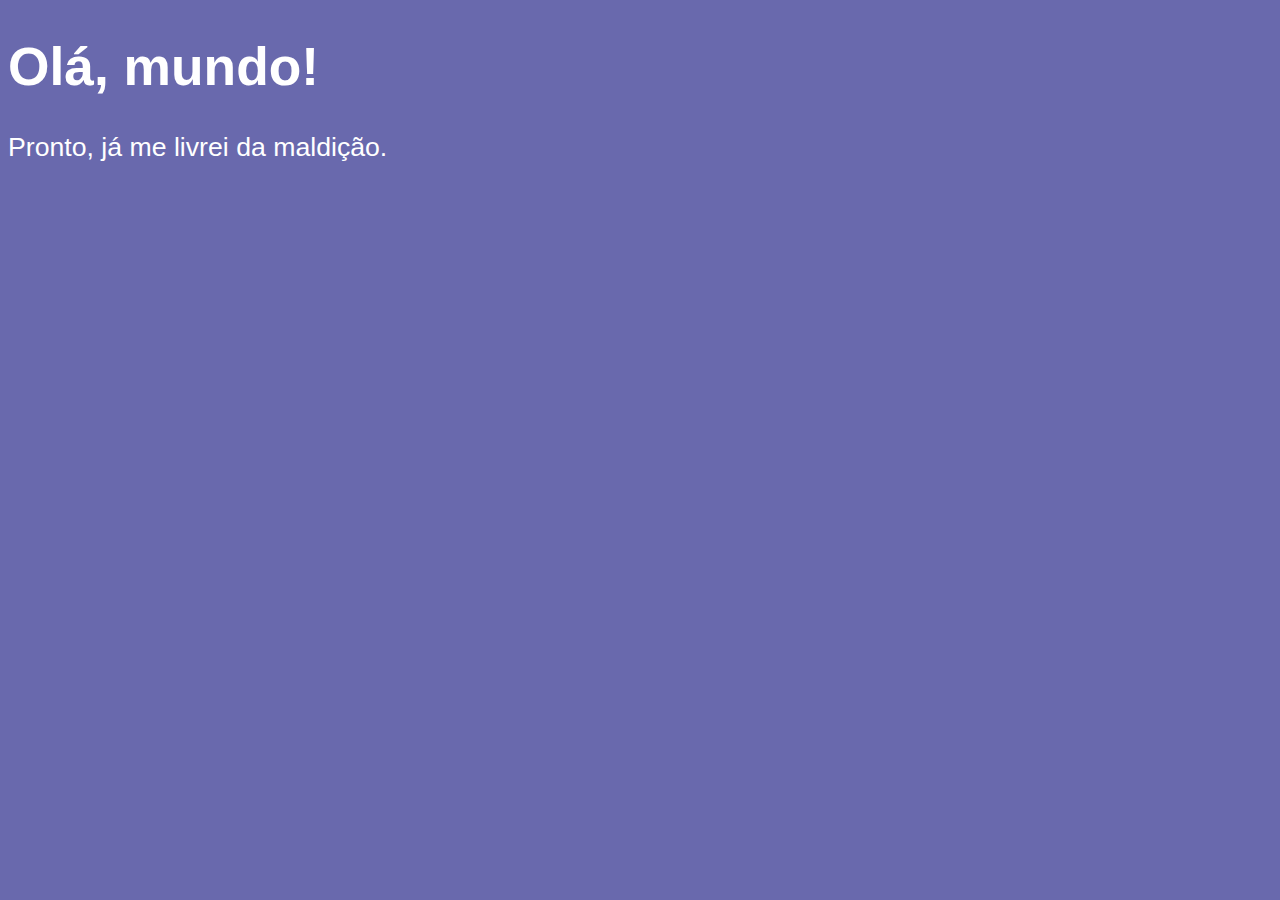
<file: Aula 4/index.html>
<!DOCTYPE html>
<html lang="pt-br">
  <head>
    <meta charset="UTF-8" />
    <meta http-equiv="X-UA-Compatible" content="IE=edge" />
    <meta name="viewport" content="width=device-width, initial-scale=1.0" />
    <title>Meu primeiro Script</title>

    <style>
      body {
        background-color: rgb(105, 105, 173);
        color: white;
        font: normal 20pt Arial;
      }
    </style>
  </head>
  <body>
    <h1>Olá, mundo!</h1>
    <p>Pronto, já me livrei da maldição.</p>

    <script>
      alert("Minha primeira mensagem !");
      confirm("Está gostando de JS?");
      prompt("Qual é seu nome ?");  
    </script>
  </body>
</html>
</file>
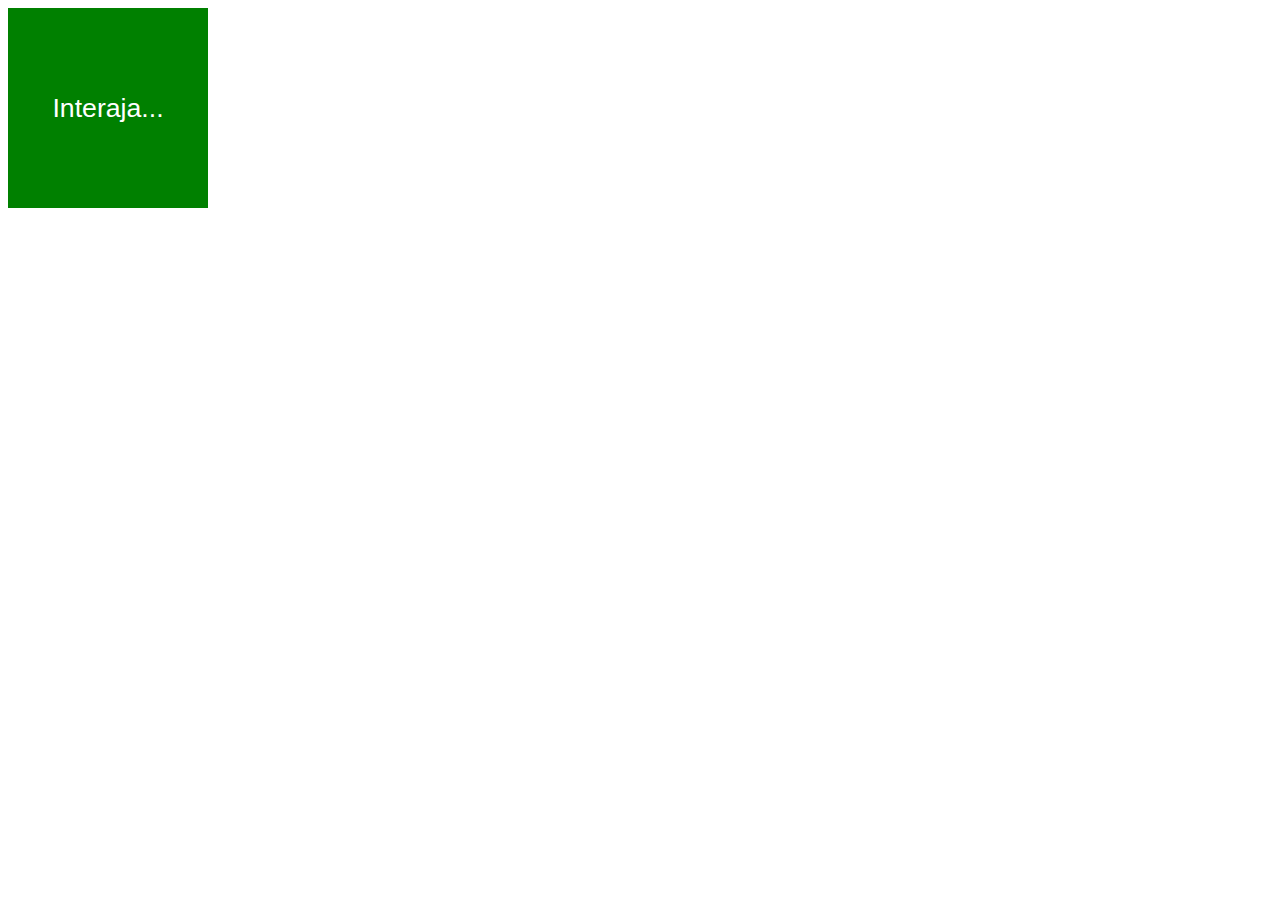
<file: Aula 10/ex006.html>
<!DOCTYPE html>
<html lang="pt-br">
	<head>
		<meta charset="UTF-8" />
		<meta http-equiv="X-UA-Compatible" content="IE=edge" />
		<meta name="viewport" content="width=device-width, initial-scale=1.0" />
		<title>Eventos Dom</title>
		<style>
			div#area {
				font: normal 20pt Arial;
				background-color: green;
				color: white;
				width: 200px;
				height: 200px;
				line-height: 200px;
				text-align: center;
			}
		</style>
	</head>
	<body>
		<div id="area">Interaja...</div>
		<script>
			var a = document.getElementById('area');
			a.addEventListener('click', clicar);
			a.addEventListener('mouseenter', entrar);
			a.addEventListener('mouseout', sair);

			function clicar() {
				a.innerText = 'clicou';
				a.style.backgroundColor = 'red';
			}

			function entrar() {
				a.innerText = 'entrou';
				a.style.backgroundColor = 'green';
			}

			function sair() {
				a.innerText = 'saiu';
				a.style.backgroundColor = 'green';
			}
		</script>
	</body>
</html>
</file>
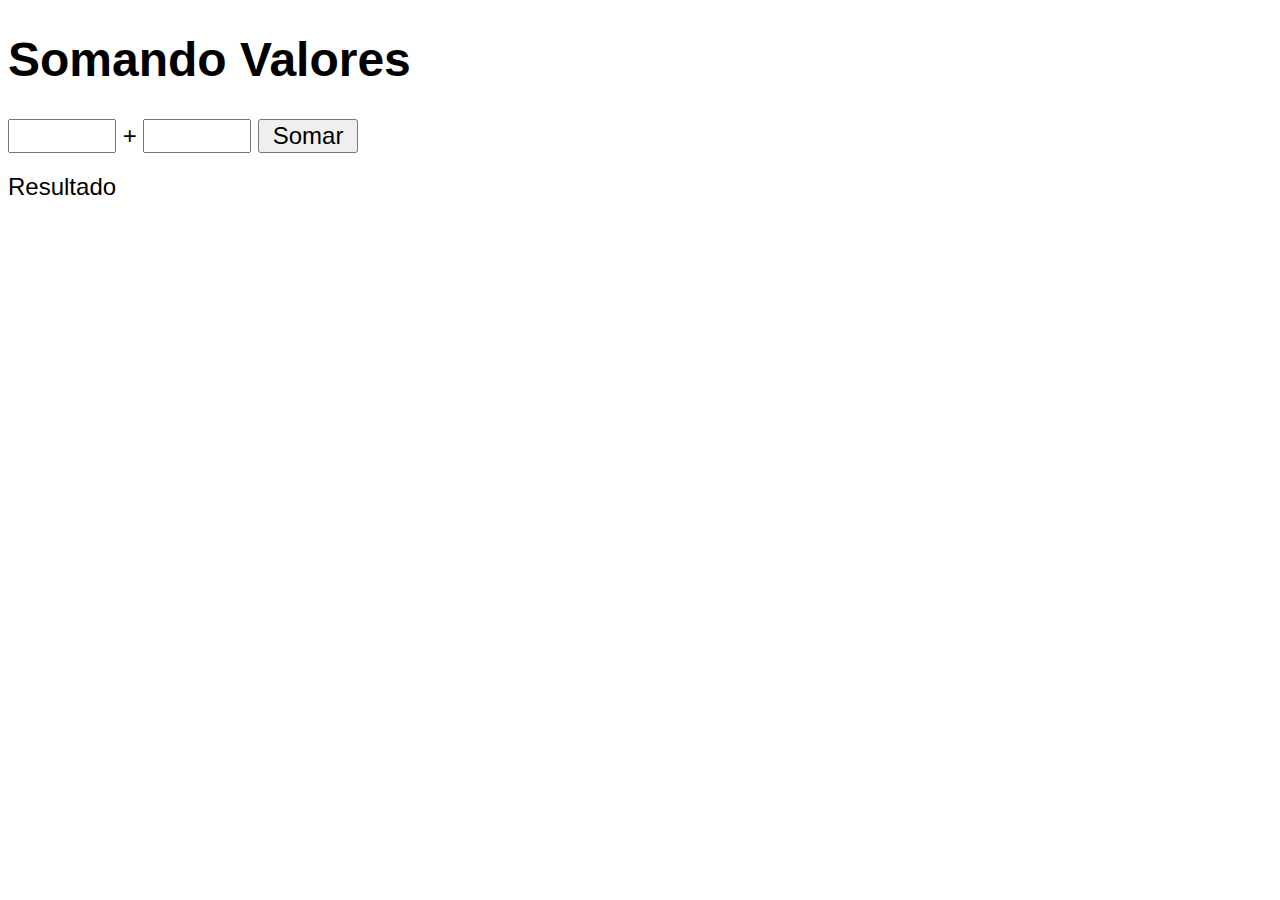
<file: Aula 10/ex007.html>
<!DOCTYPE html>
<html lang="pt-br">
	<head>
		<meta charset="UTF-8" />
		<meta http-equiv="X-UA-Compatible" content="IE=edge" />
		<meta name="viewport" content="width=device-width, initial-scale=1.0" />
		<title>Somando Números</title>
	</head>
	<style>
		body {
			font: normal 18pt Arial;
		}
		input {
			font: normal 18pt Arial;
			width: 100px;
			text-align: center;
		}
		div#res {
			margin-top: 20px;
		}
	</style>
	<body>
		<h1>Somando Valores</h1>
		<input type="number" name="txtn1" id="txtn1" /> +
		<input type="number" name="txtn2" id="txtn2" />
		<input type="button" value="Somar" onclick="somar()" />
		<div id="res">Resultado</div>

		<script>
			function somar() {
				var tn1 = Number(document.getElementById('txtn1').value);
				var tn2 = Number(document.querySelector('input#txtn2').value);

				var res = document.getElementById('res');

				var s = tn1 + tn2;

				res.innerHTML = `O resultado da soma entre ${tn1} e ${tn2} é igual a <strong>${s}</strong>`;
			}
		</script>
	</body>
</html>
</file>
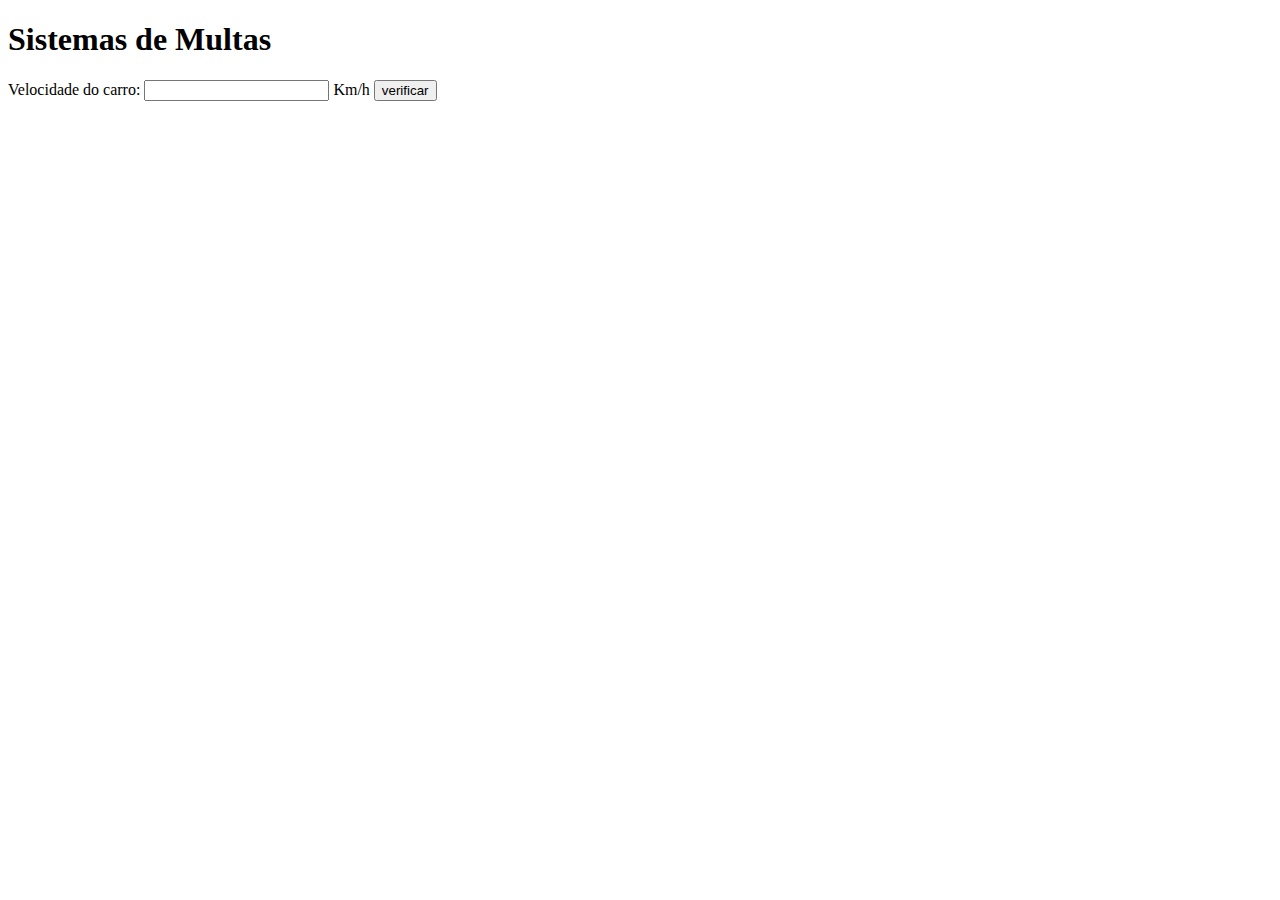
<file: Aula 11/ex010..html>
<!DOCTYPE html>
<html lang="pt-br">
	<head>
		<meta charset="UTF-8" />
		<meta http-equiv="X-UA-Compatible" content="IE=edge" />
		<meta name="viewport" content="width=device-width, initial-scale=1.0" />
		<title>Detran</title>
	</head>
	<body>
		<h1>Sistemas de Multas</h1>
		<div id="infoarea">
			Velocidade do carro:
			<input type="number" name="txtvel" id="txtvel" /> Km/h
			<input type="button" value="verificar" onclick="calcular()" />
		</div>
		<div id="res"></div>
		<script>
			function calcular() {
				var vel = Number(document.querySelector('input#txtvel').value);
				res = document.querySelector('div#res');

				res.innerHTML = `<p>Sua velocidade é de <strong>${vel}Km/h</strong></p>`;
				if (vel > 60) {
					res.innerHTML += `<p>Você está <strong>MULTADO</strong> por excesso de velocidade </p>`;
				}
				res.innerHTML += `<p>Dirija sempre com cinto de segurança!</p>`;
			}
		</script>
	</body>
</html>
</file>
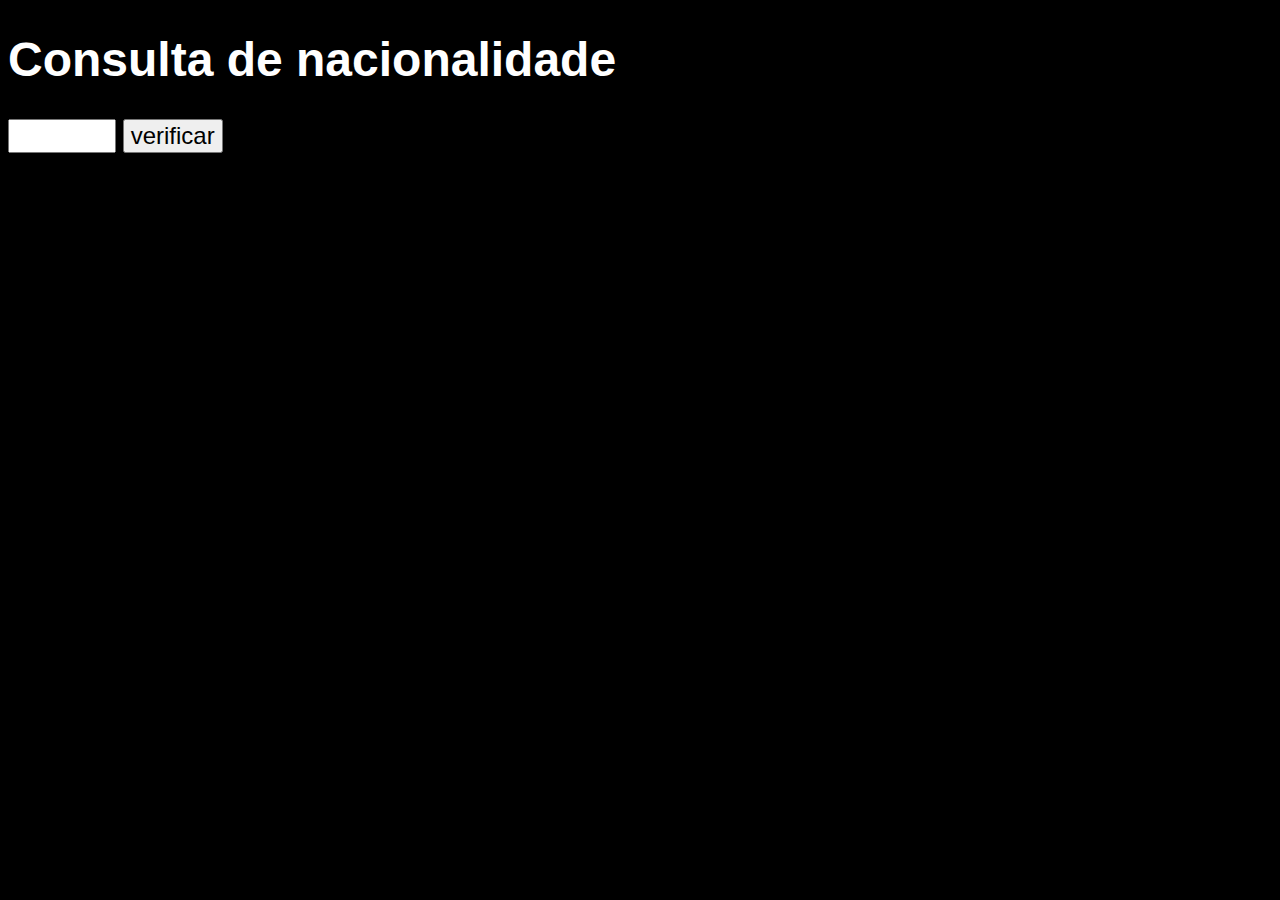
<file: Aula 11/ex011.html>
<!DOCTYPE html>
<html lang="pt-br">
	<head>
		<meta charset="UTF-8" />
		<meta http-equiv="X-UA-Compatible" content="IE=edge" />
		<meta name="viewport" content="width=device-width, initial-scale=1.0" />
		<title>Portal de Imigração</title>
		<link rel="stylesheet" href="styles.css" />
	</head>

	<body>
		<h1>Consulta de nacionalidade</h1>
		<input type="text" name="txt1" id="txt1" />
		<input type="button" value="verificar" onclick="checar()" />

		<div id="res"></div>

		<script>
			function checar() {
				var txt = String(document.querySelector('input#txt1').value);
				var res = document.querySelector('div#res');

				if (txt == 'Brasil' || 'brasil' || 'BRASIL') {
					res.innerHTML = `Você é Brasileiro!`;
				} else {
					res.innerHTML = `Você é Estrangeiro!`;
				}
			}
		</script>
	</body>
</html>
</file>
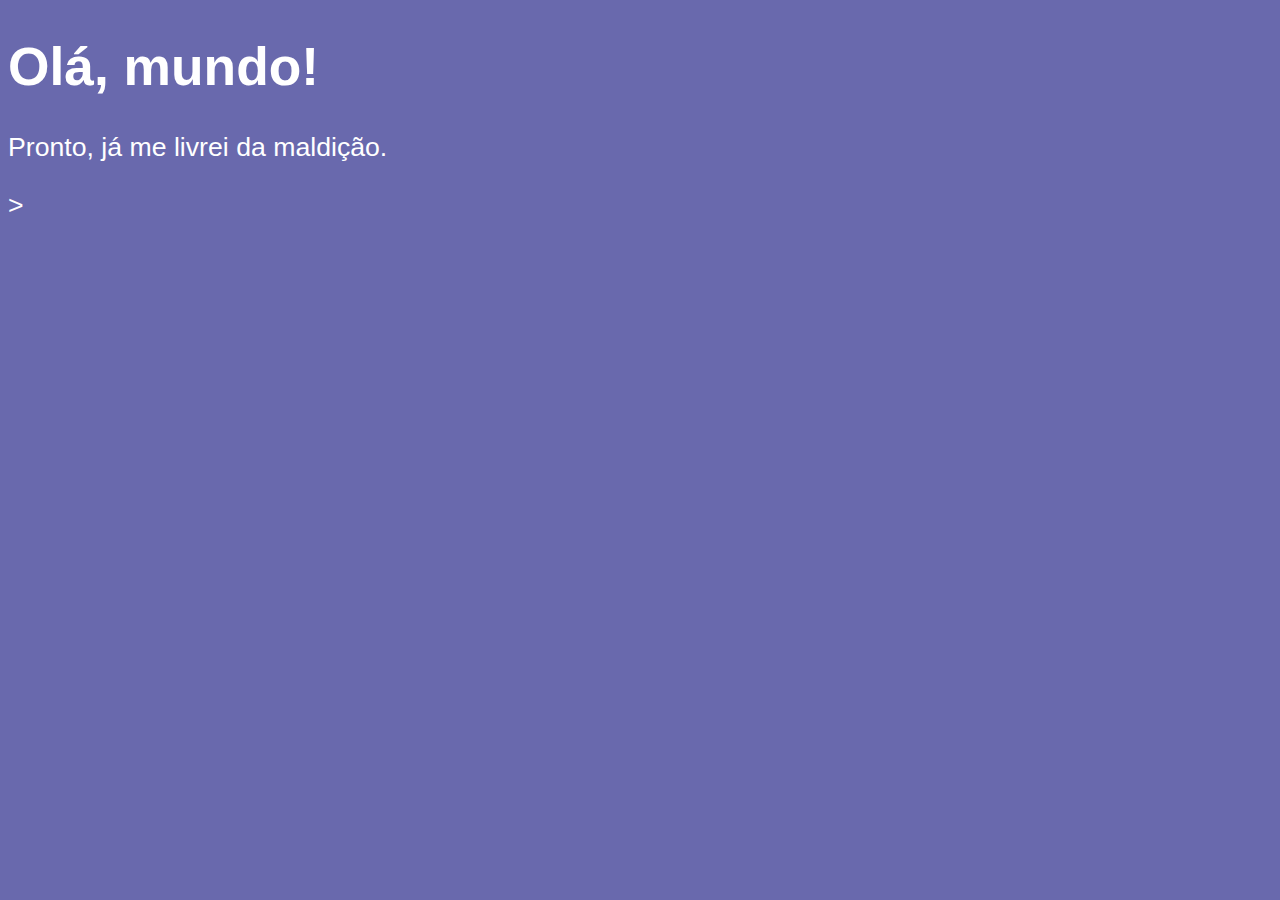
<file: Aula 6/ex002.html>
<!DOCTYPE html>
<html lang="pt-br">
	<head>
		<meta charset="UTF-8" />
		<meta http-equiv="X-UA-Compatible" content="IE=edge" />
		<meta name="viewport" content="width=device-width, initial-scale=1.0" />
		<title>Meu primeiro Script</title>

		<style>
			body {
				background-color: rgb(105, 105, 173);
				color: white;
				font: normal 20pt Arial;

				/* Comentario CSS*/
			}
		</style>
	</head>
	<body>
		<h1>Olá, mundo!</h1>
		<p>Pronto, já me livrei da maldição.</p>
		<!--Comentário HTML-->>
		<script>
			//Comentario JS
			var nome = prompt('Qual é seu nome ?');
			alert('É um grande prazer em te conhecer, ' + nome + ' !'); //Concatenação
		</script>
	</body>
</html>
</file>
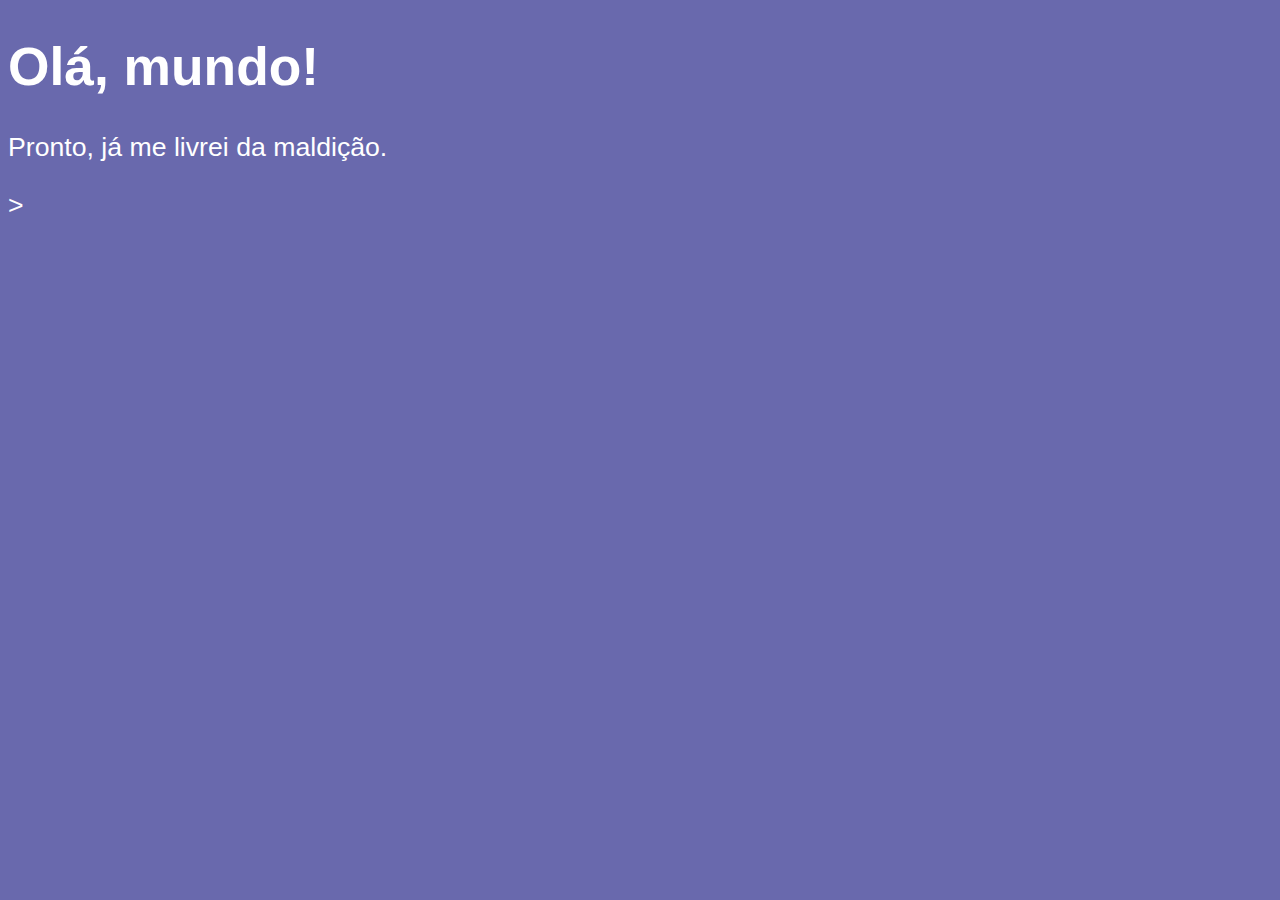
<file: Aula 6/ex003.html>
<!DOCTYPE html>
<html lang="pt-br">
	<head>
		<meta charset="UTF-8" />
		<meta http-equiv="X-UA-Compatible" content="IE=edge" />
		<meta name="viewport" content="width=device-width, initial-scale=1.0" />
		<title>Meu primeiro Script</title>

		<style>
			body {
				background-color: rgb(105, 105, 173);
				color: white;
				font: normal 20pt Arial;

				/* Comentario CSS*/
			}
		</style>
	</head>
	<body>
		<h1>Olá, mundo!</h1>
		<p>Pronto, já me livrei da maldição.</p>
		<!--Comentário HTML-->>
		<script>
			//Comentario JS
			var n1 = Number(prompt('Digite um número: '));
			var n2 = Number(prompt('Digite outro número: '));

			var s = n1 + n2;

			alert(`A soma entre ${n1} e ${n2} é igual a ${s}`); //Concatenação
		</script>
	</body>
</html>
</file>
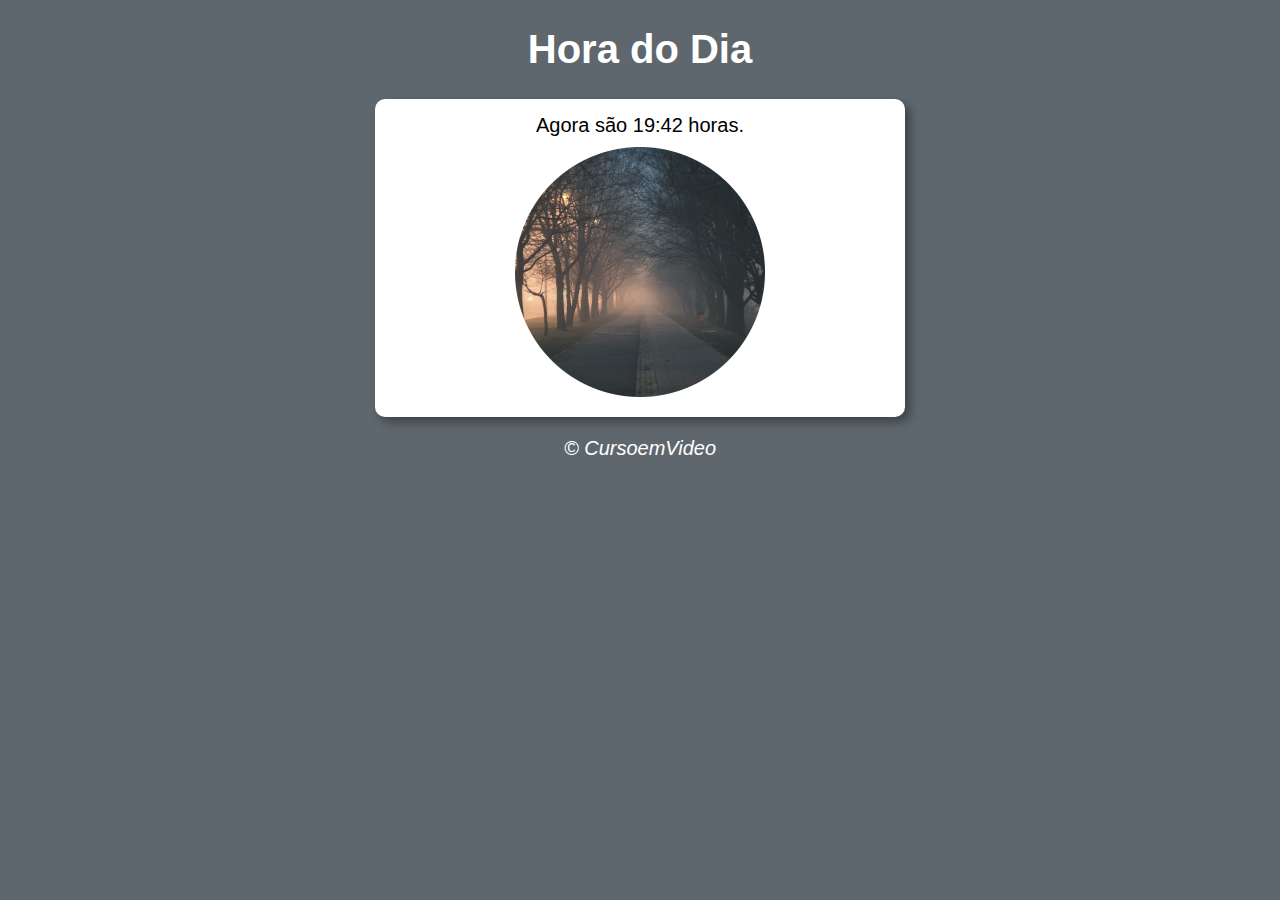
<file: Aula 12ex/Ex014/modelo.html>
<!DOCTYPE html>
<html lang="pt-br">
	<head>
		<meta charset="UTF-8" />
		<meta http-equiv="X-UA-Compatible" content="IE=edge" />
		<meta name="viewport" content="width=device-width, initial-scale=1.0" />
		<link rel="stylesheet" href="style.css" />
		<title>Modelo de Exercício</title>
	</head>
	<body onload="carregar()">
		<header>
			<h1>Hora do Dia</h1>
		</header>
		<section>
			<div id="msg">Aqui vai aparecer a mensagem...</div>

			<div id="foto">
				<img id="imagem" src="fotomanha.png" alt="foto do dia" />
			</div>
		</section>
		<footer>
			<p>&copy; CursoemVideo</p>
		</footer>
		<script src="script.js"></script>
	</body>
</html>
</file>
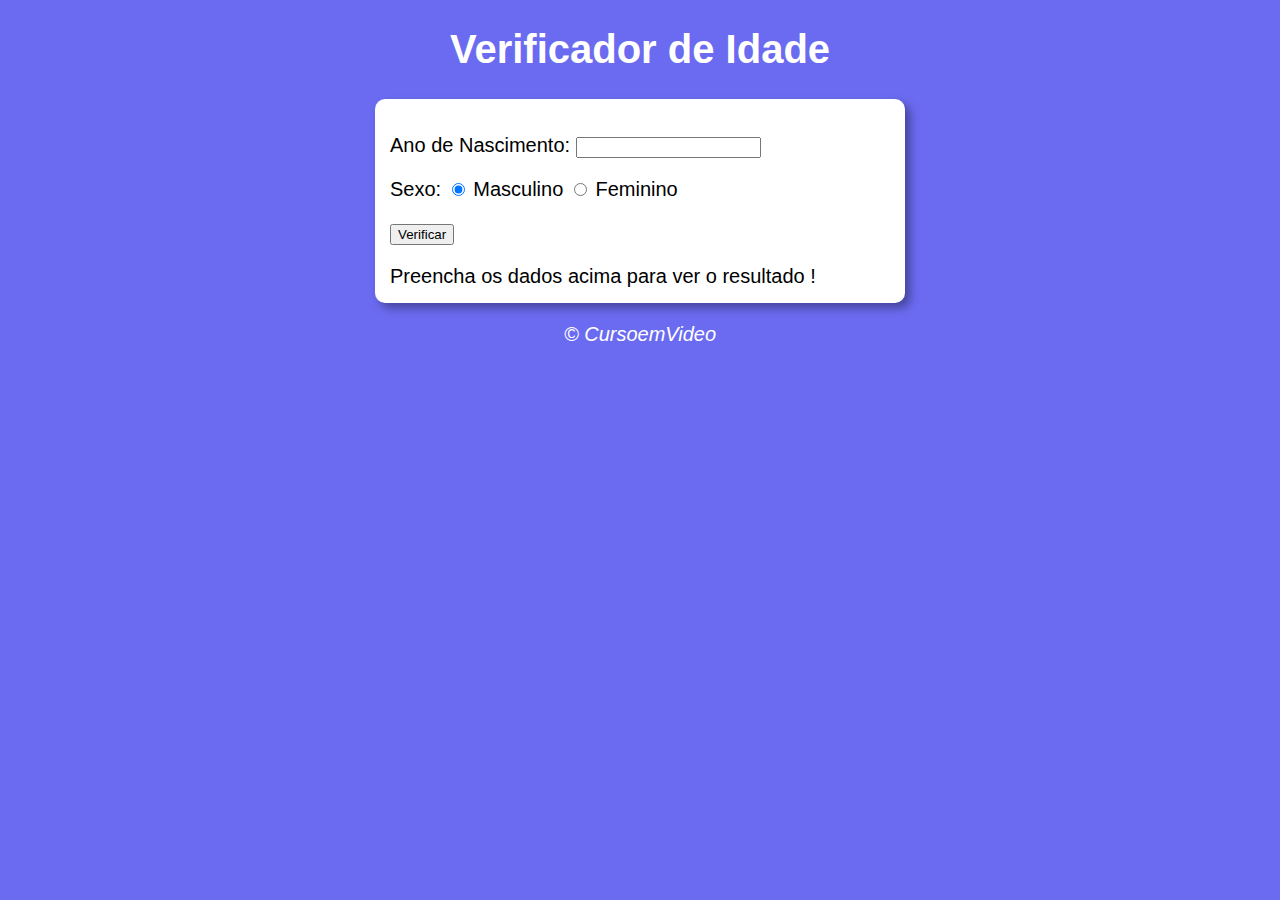
<file: Aula 12ex/Ex015/modelo.html>
<!DOCTYPE html>
<html lang="pt-br">
    <head>
        <meta charset="UTF-8" />
        <meta http-equiv="X-UA-Compatible" content="IE=edge" />
        <meta name="viewport" content="width=device-width, initial-scale=1.0" />
        <link rel="stylesheet" href="style.css" />
        <title>Verificador de Idade</title>
    </head>
    <body>
        <header>
            <h1>Verificador de Idade</h1>
        </header>
        <section>
            <div>
                <p>
                    Ano de Nascimento:
                    <input type="number" name="txtano" id="txtano" min="0" />
                </p>

                <p>
                    Sexo:
                    <input type="radio" name="radsex" id="mas" checked />
                    <label for="mas">Masculino</label>
                    <input type="radio" name="radsex" id="fem" />
                    <label for="fem">Feminino</label>
                </p>

                <p>
                    <input
                        type="button"
                        value="Verificar"
                        onclick="verificar()"
                    />
                </p>
            </div>

            <div id="res">Preencha os dados acima para ver o resultado !</div>
        </section>
        <footer>
            <p>&copy; CursoemVideo</p>
        </footer>
        <script src="script.js"></script>
    </body>
</html>
</file>
<file: Aula 11/styles.css>
body {
	font: normal 18pt Arial;
	color: white;
	background-color: black;
}
input {
	font: normal 18pt Arial;
	width: 100px;
}

div#res {
	margin-top: 20px;
}
</file>
<file: Aula 12ex/Ex014/style.css>
body {
    background-color: rgb(107, 107, 241);
    font: normal 15pt Arial;
}

header {
    color: white;
    text-align: center;
}

section {
    background-color: white;
    border-radius: 10px;
    padding: 15px;
    margin: auto;
    width: 500px;
    box-shadow: 5px 5px 10px rgba(0, 0, 0, 0.363);
}

footer {
    color: white;
    text-align: center;
    font-style: italic;
}

div {
    text-align: center;
}

div#msg {
    margin-bottom: 10px;
}
</file>
<file: Aula 12ex/Ex015/style.css>
body {
  background-color: rgb(107, 107, 241);
  font: normal 15pt Arial;
}

header {
  color: white;
  text-align: center;
}

section {
  background-color: white;
  border-radius: 10px;
  padding: 15px;
  margin: auto;
  width: 500px;
  box-shadow: 5px 5px 10px rgba(0, 0, 0, 0.363);
}

footer {
  color: white;
  text-align: center;
  font-style: italic;
}
</file>
